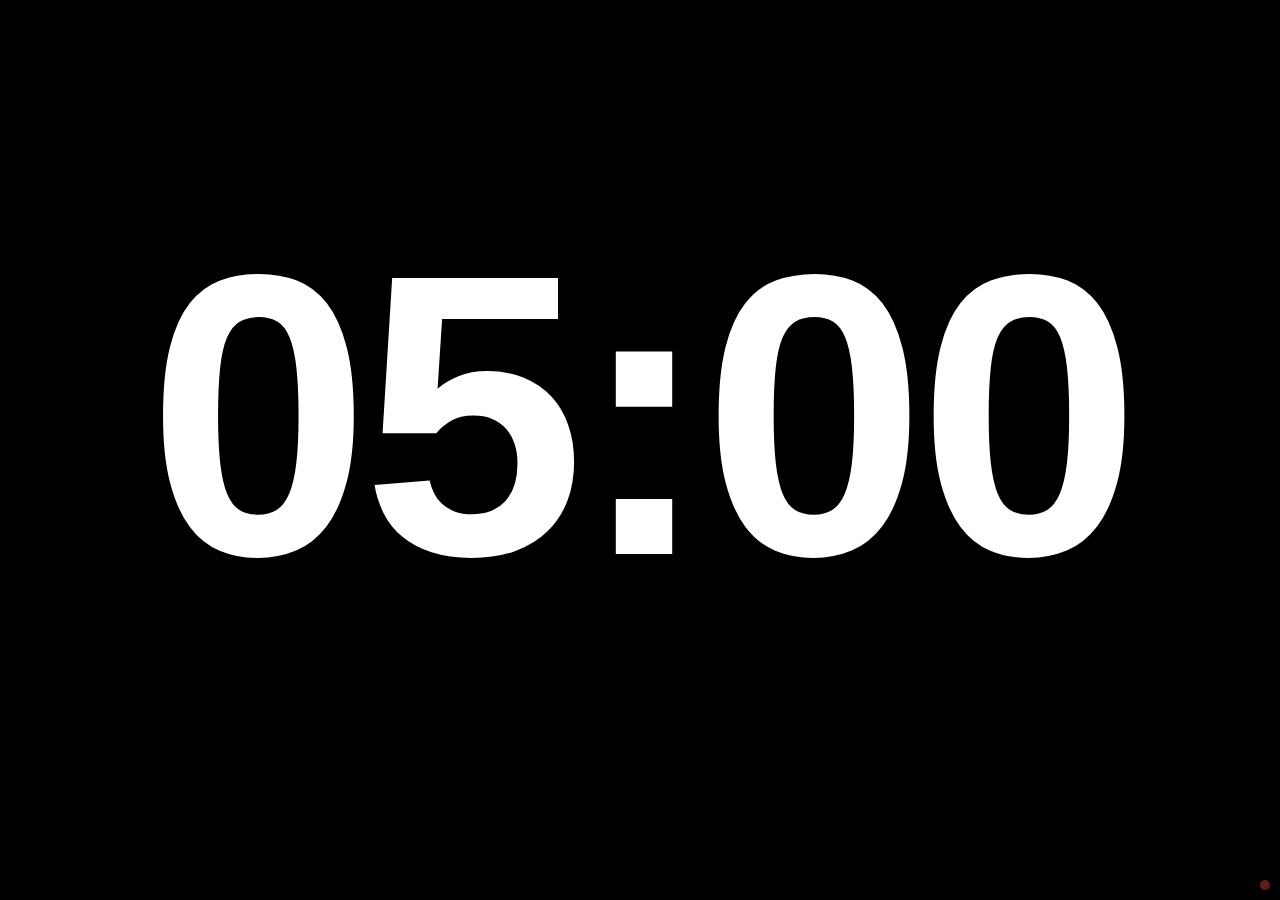
<file: index.html>
<!doctype html>
<html lang="de">
<head>
  <meta charset="utf-8">
  <meta name="viewport" content="width=device-width, initial-scale=1">
  <title>Timer</title>
  <link rel="stylesheet" href="style.css">
</head>
<body>
  <div class="timer" id="timer">
    <div class="t-title"></div>
    <div class="t-time">--:--</div>
    <div class="t-end"></div>
  </div>
  <div class="status" id="status" title="Verbindung"></div>
  <script src="config.js"></script>
  <script src="shared.js"></script>
  <script>
    let state = Timer.DEFAULT_STATE;
    const root = document.getElementById("timer");
    const dot = document.getElementById("status");
    Timer.subscribe((s) => { if (!state.rev || s.rev >= state.rev) state = s; },
                    (ok) => dot.classList.toggle("ok", ok));
    const tick = () => Timer.render(root, state, Date.now());
    setInterval(tick, 50); tick();
    // Klick = Vollbild, Statuspunkt per Doppelklick ausblenden
    root.addEventListener("click", () => {
      if (!document.fullscreenElement) document.documentElement.requestFullscreen?.();
      else document.exitFullscreen?.();
    });
  </script>
</body>
</html>
</file>
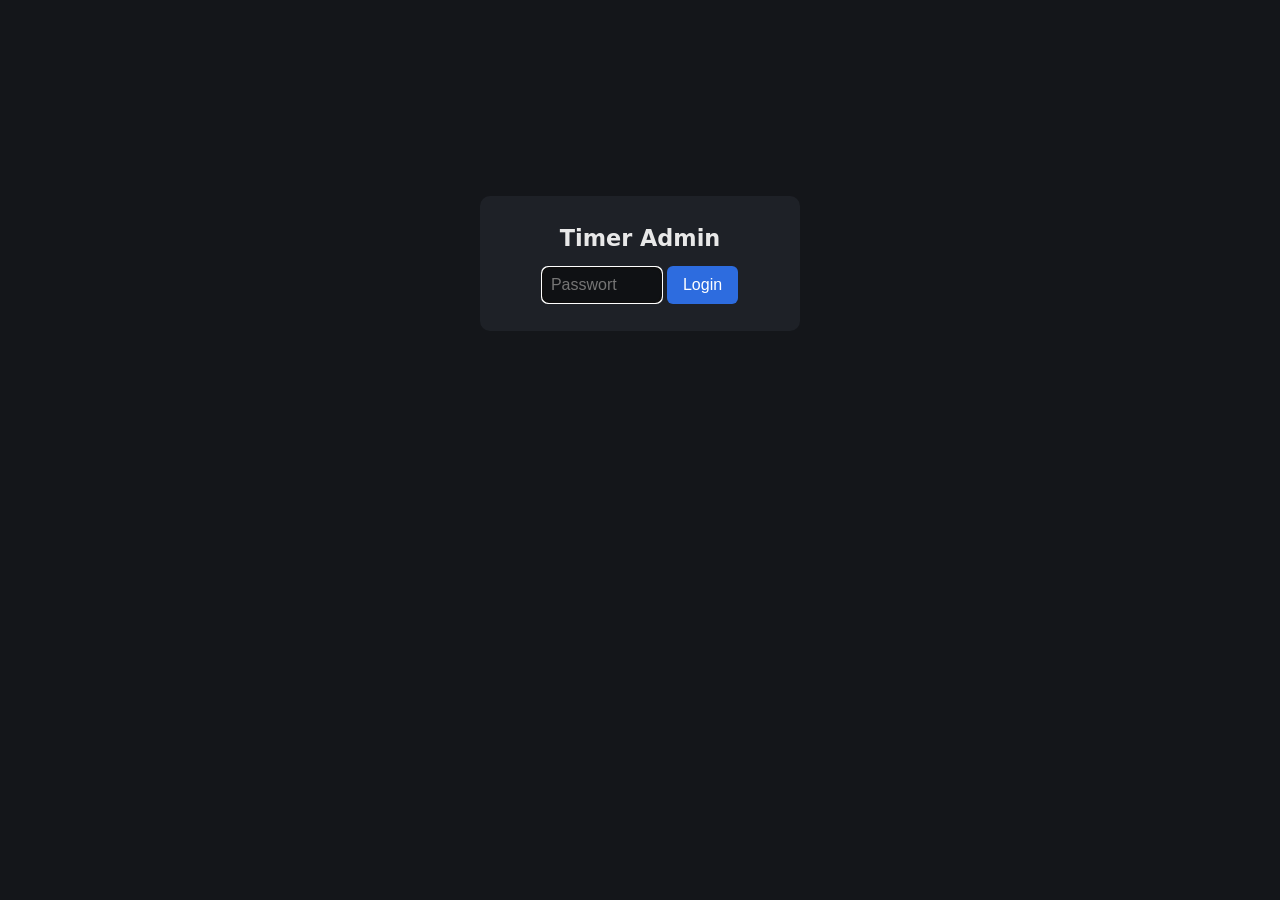
<file: admin/index.html>
<!doctype html>
<html lang="de">
<head>
  <meta charset="utf-8">
  <meta name="viewport" content="width=device-width, initial-scale=1">
  <title>Timer Admin</title>
  <link rel="stylesheet" href="../style.css">
  <style>
    body { background: #14161a; color: #e8e8e8; height: auto; }
    .wrap { max-width: 900px; margin: 0 auto; padding: 16px; }
    h1 { font-size: 1.4rem; } h2 { font-size: 1.05rem; margin: 0 0 10px; }
    .card { background: #1e2127; border-radius: 10px; padding: 14px; margin-bottom: 14px; }
    .preview { height: 200px; border-radius: 8px; overflow: hidden; margin-bottom: 14px; }
    .row { display: flex; flex-wrap: wrap; gap: 8px; align-items: center; margin-bottom: 8px; }
    label { display: flex; flex-direction: column; font-size: .8rem; gap: 3px; color: #aaa; }
    input[type=text], input[type=number], input[type=password] {
      background: #0f1114; color: #eee; border: 1px solid #333; border-radius: 6px; padding: 8px; font-size: 1rem; width: 120px;
    }
    input[type=text].wide { width: 260px; } input[type=color] { width: 60px; height: 36px; border: 0; background: none; }
    button { background: #2d6cdf; color: #fff; border: 0; border-radius: 6px; padding: 10px 16px; font-size: 1rem; cursor: pointer; }
    button.green { background: #2e9b4f; } button.red { background: #c0392b; } button.grey { background: #444; }
    .hint { font-size: .8rem; color: #999; }
    #msg { font-size: .85rem; min-height: 1.2em; }
    #login { max-width: 320px; margin: 20vh auto; text-align: center; }
    #app { display: none; }
    a { color: #6aa3ff; }
  </style>
</head>
<body>
<div class="wrap">
  <div id="login" class="card">
    <h1>Timer Admin</h1>
    <form id="loginForm">
      <input type="password" id="pw" placeholder="Passwort" autofocus>
      <button type="submit">Login</button>
      <p id="loginErr" class="hint"></p>
    </form>
  </div>

  <div id="app">
    <h1>Timer Admin</h1>
    <div class="preview"><div class="timer" id="timer"><div class="t-title"></div><div class="t-time">--:--</div><div class="t-end"></div></div></div>

    <div class="card">
      <h2>Steuerung</h2>
      <div class="row">
        <label>Minuten <input type="number" id="dMin" min="0" value="5"></label>
        <label>Sekunden <input type="number" id="dSec" min="0" max="59" value="0"></label>
        <button class="green" id="bStart">Start</button>
        <button class="grey" id="bPause">Pause</button>
        <button class="grey" id="bResume">Weiter</button>
        <button class="red" id="bReset">Zurücksetzen</button>
      </div>
      <div class="row">
        <button class="grey" data-add="-60">−1 min</button>
        <button class="grey" data-add="-10">−10 s</button>
        <button class="grey" data-add="10">+10 s</button>
        <button class="grey" data-add="60">+1 min</button>
        <button class="grey" data-add="300">+5 min</button>
      </div>
    </div>

    <div class="card">
      <h2>Einstellungen</h2>
      <div class="row">
        <label>Titel (optional) <input type="text" class="wide" id="sTitle"></label>
        <label>Text bei Ablauf <input type="text" class="wide" id="sEnd"></label>
        <label><span>Titel anzeigen</span><input type="checkbox" id="sShowTitle"></label>
      </div>
      <div class="row">
        <label>Einmal blinken bei (Sek. Restzeit) <input type="number" id="sBlink" min="0"></label>
        <label>Dauerhaft orange ab (Sek.) <input type="number" id="sWarn" min="0"></label>
        <label>Rot blinken ab (Sek.) <input type="number" id="sCrit" min="0"></label>
      </div>
      <div class="row">
        <label>Orange Impulse (Anzahl) <input type="number" id="sFlashN" min="1" step="1"></label>
        <label>Rot-Blinken Start (Hz) <input type="number" id="sHzMin" min="0" step="any"></label>
        <label>Rot-Blinken Ende (Hz) <input type="number" id="sHzMax" min="0" step="any"></label>
        <label>Dunkel-Deckkraft (%) <input type="number" id="sDim" min="0" max="100" step="1"></label>
        <label>Blinken nach Ablauf (Hz, 0 = aus) <input type="number" id="sHzEnd" min="0" step="any"></label>
      </div>
      <div class="row">
        <label>Normal <input type="color" id="cNormal"></label>
        <label>Warnung <input type="color" id="cWarn"></label>
        <label>Kritisch <input type="color" id="cCrit"></label>
        <label>Hintergrund <input type="color" id="cBg"></label>
        <button class="grey" id="bDefaults">Standardwerte</button>
      </div>
      <p class="hint">Änderungen werden sofort an die Anzeige gesendet.</p>
    </div>

    <div class="card">
      <h2>Anzeige-Link</h2>
      <div class="row"><input type="text" id="link" class="wide" style="width:100%" readonly>
        <button class="grey" id="bCopy">Kopieren</button><a id="open" target="_blank">Öffnen</a></div>
      <p class="hint">Diesen Link auf dem Anzeige-Gerät / in OBS (Browserquelle) öffnen. Klick auf die Anzeige = Vollbild.</p>
      <div class="row"><label>Kanal (Topic) <input type="text" id="topic" class="wide"></label><button class="grey" id="bTopic">Übernehmen</button></div>
      <p id="msg"></p>
    </div>
    <button class="grey" id="bLogout">Logout</button>
  </div>
</div>

<script src="../config.js"></script>
<script src="../shared.js"></script>
<script>
const $ = (id) => document.getElementById(id);
const KEY = "timer_admin_state";
let state;
try { state = JSON.parse(localStorage.getItem(KEY)); } catch (_) {}
state = state || JSON.parse(JSON.stringify(Timer.DEFAULT_STATE));
state.settings = Object.assign({}, Timer.DEFAULT_SETTINGS, state.settings);

// ---- Login ----
function showApp() { $("login").style.display = "none"; $("app").style.display = "block"; init(); }
if (sessionStorage.getItem("timer_auth") === "1") showApp();
$("loginForm").addEventListener("submit", (e) => {
  e.preventDefault();
  if ($("pw").value === Timer.CFG.adminPassword) { sessionStorage.setItem("timer_auth", "1"); showApp(); }
  else $("loginErr").textContent = "Falsches Passwort";
});
$("bLogout").onclick = () => { sessionStorage.removeItem("timer_auth"); location.reload(); };

// ---- Sync ----
let pending = false;
async function push() {
  state.rev = Date.now();
  localStorage.setItem(KEY, JSON.stringify(state));
  try { await Timer.publish(state); $("msg").textContent = "✔ Gesendet " + new Date().toLocaleTimeString(); }
  catch (e) { $("msg").textContent = "✖ Senden fehlgeschlagen: " + e.message; }
}
const pushSoon = (() => { let t; return () => { clearTimeout(t); t = setTimeout(push, 300); }; })();

function remaining() { return Timer.remaining(state, Date.now()); }
function setRemaining(ms) {
  ms = Math.max(0, ms);
  if (state.running) state.endAt = Date.now() + ms; else state.remainingMs = ms;
}

// ---- Steuerung ----
function duration() { return ((+$("dMin").value || 0) * 60 + (+$("dSec").value || 0)) * 1000; }
$("bStart").onclick = () => { state.running = true; state.endAt = Date.now() + duration(); push(); };
$("bPause").onclick = () => { if (!state.running) return; state.remainingMs = remaining(); state.running = false; push(); };
$("bResume").onclick = () => { if (state.running) return; state.running = true; state.endAt = Date.now() + state.remainingMs; push(); };
$("bReset").onclick = () => { state.running = false; state.remainingMs = duration(); push(); };
document.querySelectorAll("[data-add]").forEach((b) => b.onclick = () => { setRemaining(remaining() + b.dataset.add * 1000); push(); });

// ---- Einstellungen ----
const S = state.settings;
const fields = { sTitle: "title", sEnd: "endText", sBlink: "warnBlinkSec", sWarn: "warnColorSec", sCrit: "critBlinkSec",
                 sFlashN: "flashCount", sHzMin: "blinkMinHz", sHzMax: "blinkMaxHz", sDim: "blinkDim", sHzEnd: "endBlinkHz",
                 cNormal: "colorNormal", cWarn: "colorWarn", cCrit: "colorCrit", cBg: "bg" };
function loadFields() {
  for (const [id, k] of Object.entries(fields)) $(id).value = state.settings[k];
  $("sShowTitle").checked = state.settings.showTitle;
  const d = state.running ? remaining() : state.remainingMs;
  $("dMin").value = Math.floor(d / 60000); $("dSec").value = Math.round((d % 60000) / 1000);
}
for (const [id, k] of Object.entries(fields)) {
  $(id).addEventListener("input", () => {
    const num = $(id).type === "number";
    state.settings[k] = num ? Math.max(0, +$(id).value || 0) : $(id).value;
    pushSoon();
  });
}
$("sShowTitle").onchange = () => { state.settings.showTitle = $("sShowTitle").checked; pushSoon(); };
$("bDefaults").onclick = () => { state.settings = Object.assign({}, Timer.DEFAULT_SETTINGS); loadFields(); push(); };

// ---- Link / Topic ----
function updateLink() {
  const url = new URL("../", location.href); url.search = "";
  url.searchParams.set("t", Timer.getTopic());
  $("link").value = url.href; $("open").href = url.href;
}
$("bCopy").onclick = () => { navigator.clipboard.writeText($("link").value); $("msg").textContent = "Link kopiert"; };
$("topic").value = Timer.getTopic();
$("bTopic").onclick = () => {
  const t = $("topic").value.trim(); if (!t) return;
  localStorage.setItem("timer_topic", t); updateLink(); push();
};

function init() {
  loadFields(); updateLink();
  const root = $("timer");
  const tick = () => Timer.render(root, state, Date.now());
  setInterval(tick, 50); tick();
}
</script>
</body>
</html>
</file>
<file: style.css>
* { box-sizing: border-box; }
html, body { margin: 0; height: 100%; }
body { font-family: system-ui, -apple-system, "Segoe UI", Roboto, sans-serif; }

.timer {
  --bg: #000; --c-normal: #fff; --c-warn: #ff9800; --c-crit: #ff1744;
  position: relative; width: 100%; height: 100%;
  display: flex; flex-direction: column; align-items: center; justify-content: center;
  background: var(--bg); color: var(--c-normal); overflow: hidden; text-align: center;
}
.t-time {
  font-weight: 800; line-height: 1; letter-spacing: -0.02em;
  font-variant-numeric: tabular-nums; font-family: "Segoe UI", Roboto, Arial, sans-serif;
}
.t-title { font-size: clamp(1.2rem, 4vw, 3.5rem); opacity: .85; margin-bottom: 2vh; font-weight: 600; }
.t-end { font-size: clamp(1.2rem, 4vw, 3.5rem); font-weight: 700; margin-top: 2vh; min-height: 1em; }

.timer.is-warn { color: var(--c-warn); }
.timer.is-crit { color: var(--c-crit); }
/* nur die Ziffern blinken, Hintergrund/Titel/Endtext bleiben stehen; Anzahl der Impulse per JS (animation-iteration-count) */
.timer.is-flash .t-time { animation: blink-warn 1s steps(1) 3; }

@keyframes blink-warn { 0%,49% { color: var(--c-warn); opacity: 1; } 50%,100% { color: var(--c-normal); opacity: var(--dim, .15); } }

.status { position: fixed; right: 10px; bottom: 10px; width: 10px; height: 10px; border-radius: 50%; background: #c33; opacity: .5; }
.status.ok { background: #3c3; }
</file>
